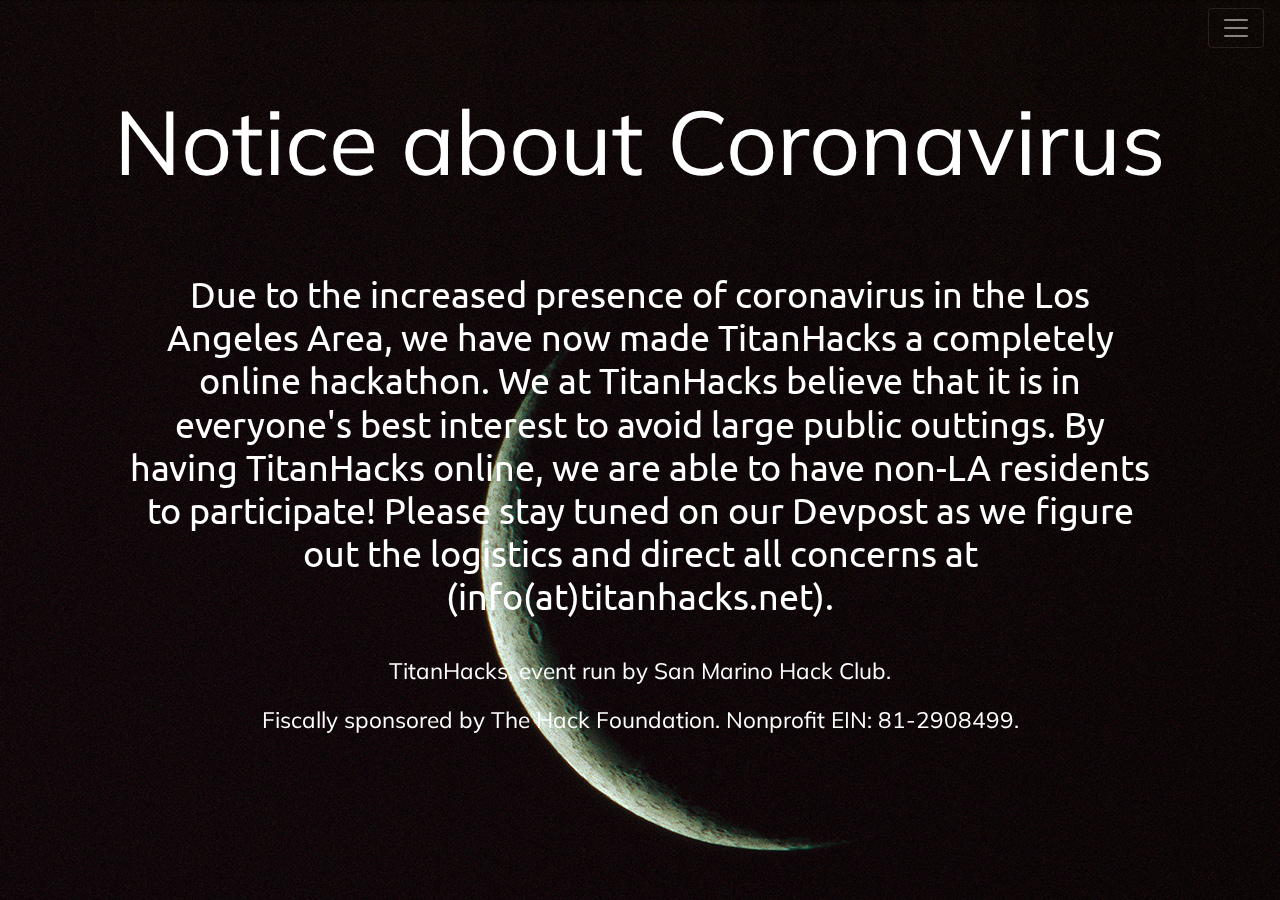
<file: coronavirus.html>
<!doctype html>
<html lang="en">
    <head>
        <!-- Required meta tags -->
        <meta charset="utf-8">
        <meta name="viewport" content="width=device-width, initial-scale=1, shrink-to-fit=no">

        <!-- Bootstrap CSS -->
        <link rel="stylesheet" href="https://stackpath.bootstrapcdn.com/bootstrap/4.5.2/css/bootstrap.min.css" integrity="sha384-JcKb8q3iqJ61gNV9KGb8thSsNjpSL0n8PARn9HuZOnIxN0hoP+VmmDGMN5t9UJ0Z" crossorigin="anonymous">
        
        <link rel="stylesheet" type="text/css" href="./main.css"/>

        <link rel="stylesheet" type="text/css" href="http://fonts.googleapis.com/css?family=Ubuntu:regular,bold&subset=Latin">

        <link href="https://fonts.googleapis.com/css?family=Muli&display=swap" rel="stylesheet">

        <link rel='icon' href='favicon.ico' type='image/x-icon'/>

        <title>TitanHacks</title>
    </head>
    <body>
        <nav class="navbar navbar-toggleable-md navbar-dark topnav navbar-default">
                <button class="navbar-toggler navbar-toggler-right ml-auto" type="button" data-toggle="collapse" data-target="#navbarSupportedContent" aria-controls="navbarSupportedContent" aria-expanded="false" aria-label="Toggle navigation">
                    <span class="navbar-toggler-icon"></span>
                </button>
                <div class="collapse navbar-collapse" id="navbarSupportedContent">
                    <ul class="navbar-nav mr-auto">
                        <li class="nav-item">
                            <a href="./index.html">Home</a>
                        </li>
                        <li class="nav-item">
                            <a href="#location">Location</a>
                        </li>
                        <li class="nav-item">
                            <a href="#faqs">FAQ</a>  
                        </li>
                        <li class="nav-item">
                            <a href="#schedule">Schedule</a>
                        </li>
                        <li class="nav-item">
                            <a href="#sponsors">Sponsors</a>
                        </li>
                        <!--
                        <li class="nav-item">
                            <a href="#judges">Judges</a>
                        </li>
                        -->
                        <li class="nav-item">
                            <a href="#team">Team</a>
                        </li>
                    </ul>
                </div>
        </nav>
            <div class="container">
                <div class= "stars"></div>
                <div class = ""></div>
                <div class = "top" id = "register">
                    <h1 class="title" >Notice about Coronavirus</h1>
                </div>
                <h4 class="notice">
                    Due to the increased presence of coronavirus in the Los Angeles Area, we have now made TitanHacks a completely
                    online hackathon. We at TitanHacks believe that it is in everyone's best interest to avoid large public outtings.
                    By having TitanHacks online, we are able to have non-LA residents to participate!
                    Please stay tuned on our Devpost as we figure out the logistics and direct all concerns at (info(at)titanhacks.net). 
                </h4>
            </div>
            <footer>
                <p>TitanHacks, event run by San Marino Hack Club.</p>
                <p>Fiscally sponsored by The Hack Foundation.
                    Nonprofit EIN: 81-2908499.</p>
            </footer>
        <script src="https://code.jquery.com/jquery-3.5.1.slim.min.js" integrity="sha256-4+XzXVhsDmqanXGHaHvgh1gMQKX40OUvDEBTu8JcmNs=" crossorigin="anonymous"></script>
        <script src="https://cdnjs.cloudflare.com/ajax/libs/popper.js/2.5.3/umd/popper.min.js" integrity="sha512-53CQcu9ciJDlqhK7UD8dZZ+TF2PFGZrOngEYM/8qucuQba+a+BXOIRsp9PoMNJI3ZeLMVNIxIfZLbG/CdHI5PA==" crossorigin="anonymous"></script>
        <script src="https://stackpath.bootstrapcdn.com/bootstrap/4.5.2/js/bootstrap.min.js" integrity="sha384-B4gt1jrGC7Jh4AgTPSdUtOBvfO8shuf57BaghqFfPlYxofvL8/KUEfYiJOMMV+rV" crossorigin="anonymous"></script>
    </html>
</file>
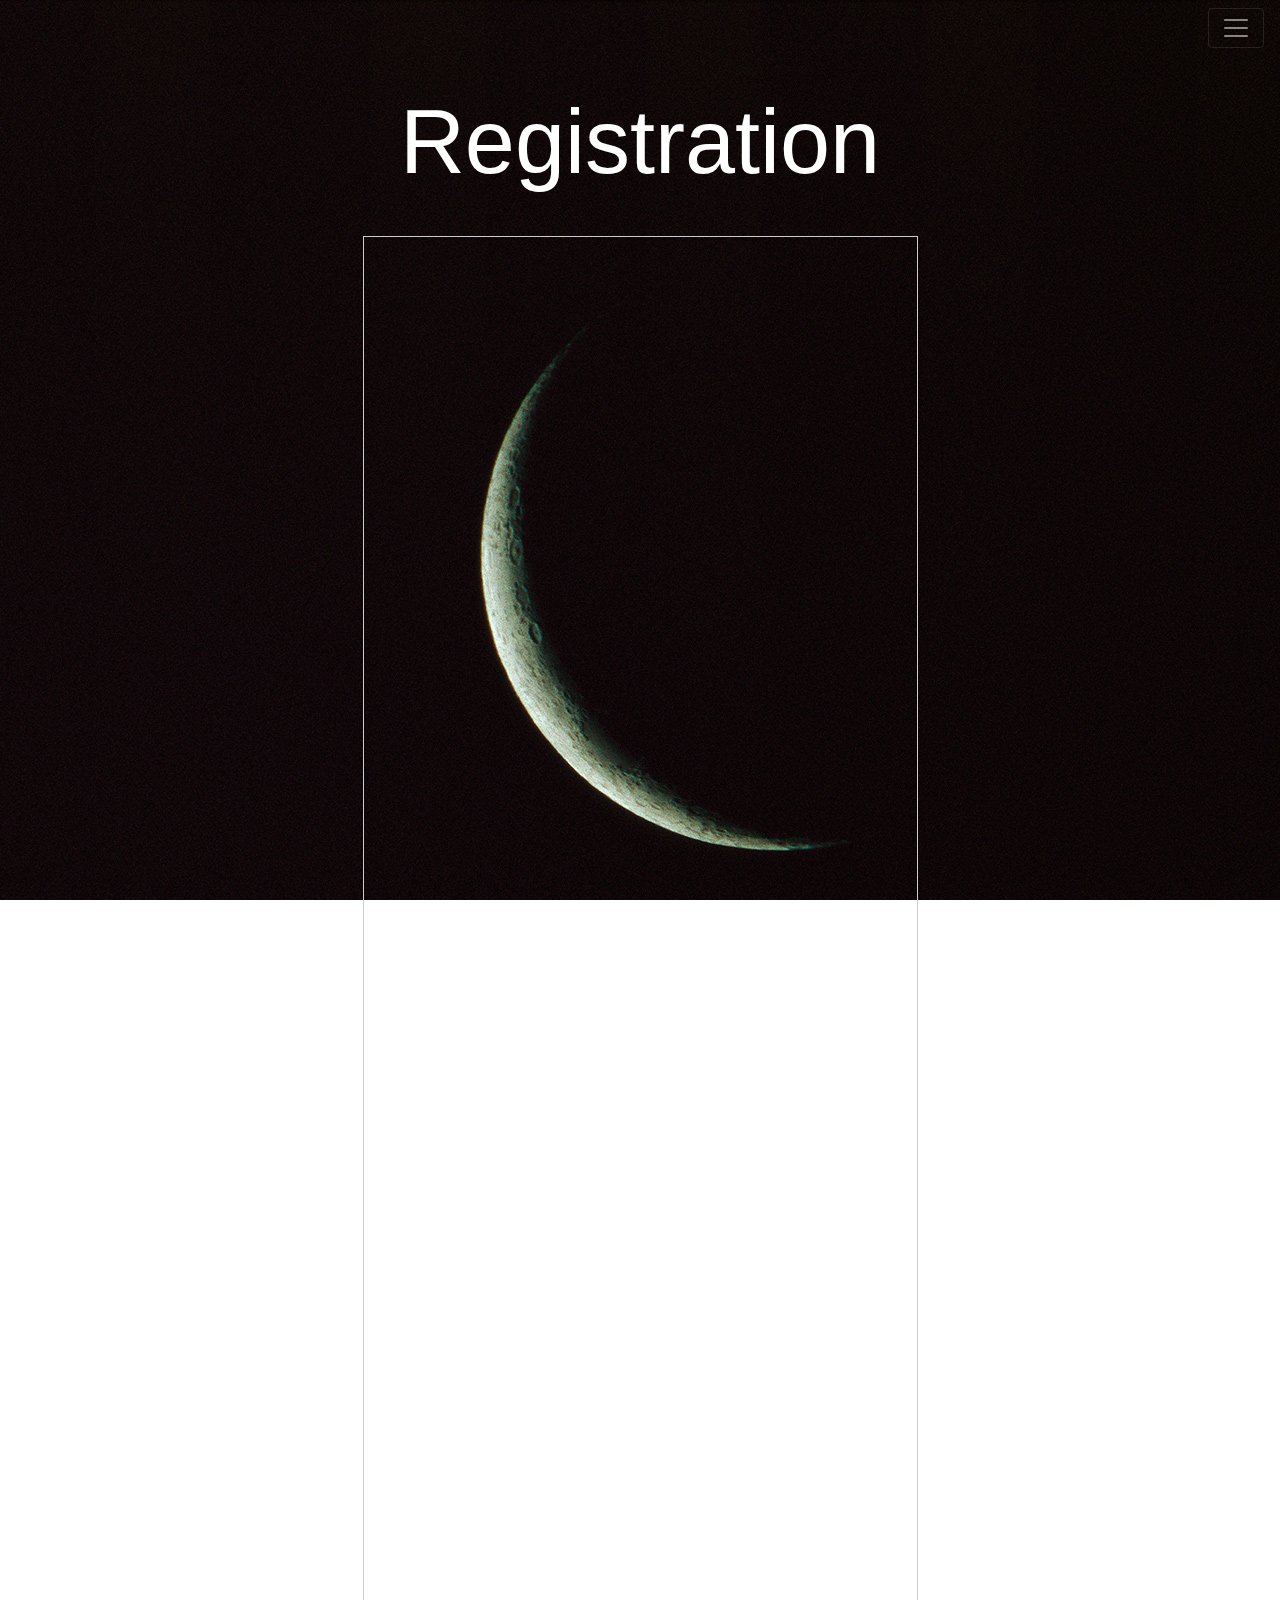
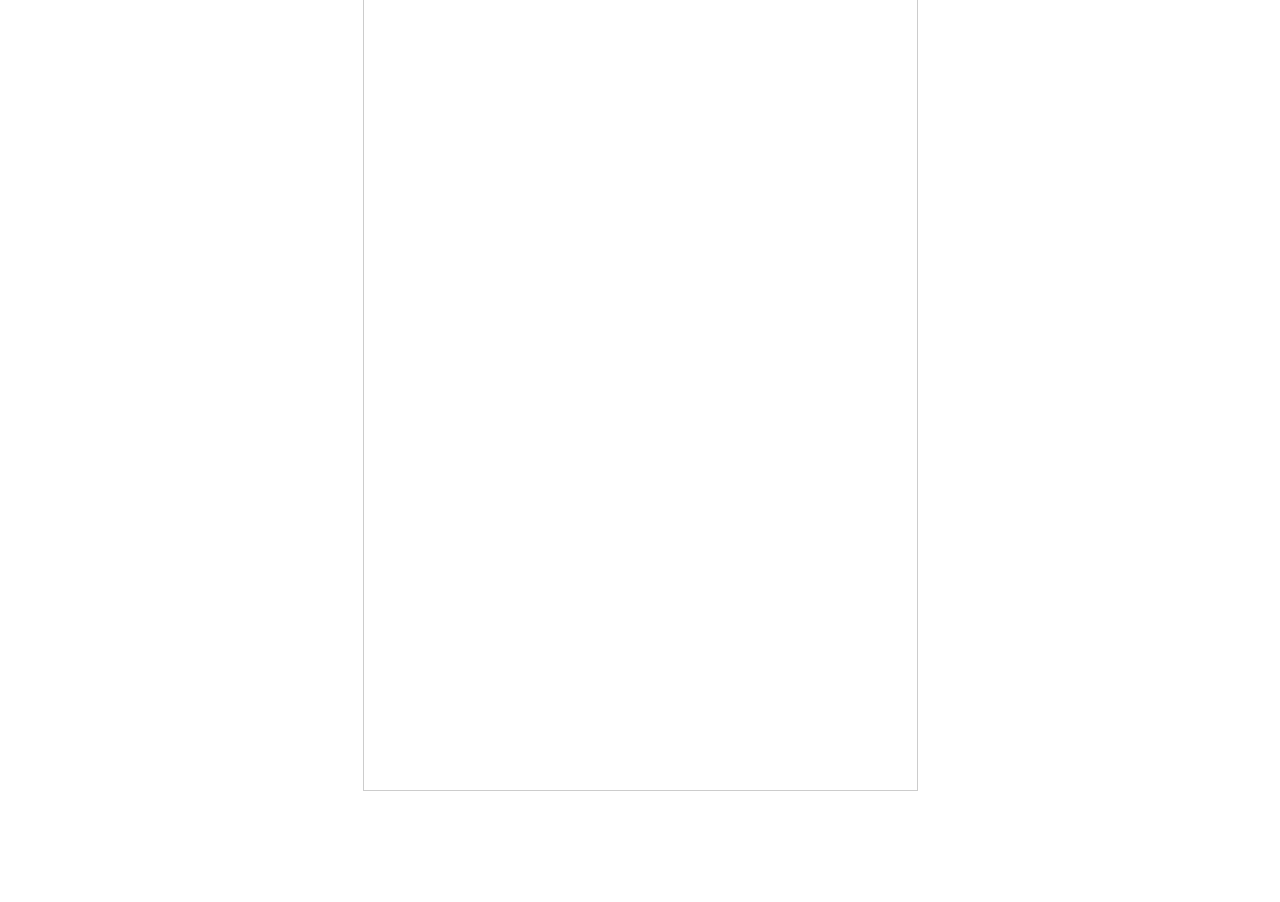
<file: register.html>
<!doctype html>
<html lang="en">
    <head>
        <!-- Required meta tags -->
        <meta charset="utf-8">
        <meta name="viewport" content="width=device-width, initial-scale=1, shrink-to-fit=no">

        <!-- Bootstrap CSS -->
        <link rel="stylesheet" href="https://stackpath.bootstrapcdn.com/bootstrap/4.3.1/css/bootstrap.min.css" integrity="sha384-ggOyR0iXCbMQv3Xipma34MD+dH/1fQ784/j6cY/iJTQUOhcWr7x9JvoRxT2MZw1T" crossorigin="anonymous">

        <link rel="stylesheet" type="text/css" href="./main.css"/>

        <link rel='icon' href='favicon.ico' type='image/x-icon'/>

        <title>TitanHacks</title>
    </head>
    <body>
        <nav class="navbar navbar-toggleable-md navbar-dark topnav navbar-default">
                <button class="navbar-toggler navbar-toggler-right ml-auto" type="button" data-toggle="collapse" data-target="#navbarSupportedContent" aria-controls="navbarSupportedContent" aria-expanded="false" aria-label="Toggle navigation">
                    <span class="navbar-toggler-icon"></span>
                </button>
                <div class="collapse navbar-collapse" id="navbarSupportedContent">
                    <ul class="navbar-nav mr-auto">
                        <li class="nav-item">
                            <a href=./index>Home</a>
                        </li>
                        <li class="nav-item">
                            <a href="#team">Team</a>
                        </li>
                        <li class="nav-item">
                            <a href="#judges">Judges</a>
                        </li>
                        <li class="nav-item">
                            <a href="#sponsors">Sponsors</a>
                        </li>
                        <li class="nav-item">
                            <a href="#schedule">Schedule</a>
                        </li>
                        <li class="nav-item">
                            <a href="#logistics">Logistics</a>
                        </li>
                        <li class="nav-item">
                            <a href="#faqs">FAQ</a>  
                        </li>
                        <li class="nav-item">
                            <a href = "./cn">中文</a>
                        </li>
                    </ul>
                </div>
        </nav>
            <div class="container">
                <div class= "stars"></div>
                <div class = "twinkling"></div>
                <div class = "top" id = "register">
                    <h1 class="title" >Registration</h1>
                </div>
                <script src="https://static.airtable.com/js/embed/embed_snippet_v1.js"></script><iframe class="airtable-embed airtable-dynamic-height" src="https://airtable.com/embed/shrfNIOk0Y7OdopXJ?backgroundColor=gray" frameborder="0" onmousewheel="" width="50%" height="2155" style="background: transparent; border: 1px solid #ccc;"></iframe> 
            </div>
            <footer>
                <p>TitanHacks, event run by Titan Hack Club.</p>
                <p>Fiscally sponsored by The Hack Foundation.
                    Nonprofit EIN: 81-2908499.</p>
            </footer>
        <script src="https://code.jquery.com/jquery-3.3.1.slim.min.js" integrity="sha384-q8i/X+965DzO0rT7abK41JStQIAqVgRVzpbzo5smXKp4YfRvH+8abtTE1Pi6jizo" crossorigin="anonymous"></script>
        <script src="https://cdnjs.cloudflare.com/ajax/libs/popper.js/1.14.7/umd/popper.min.js" integrity="sha384-UO2eT0CpHqdSJQ6hJty5KVphtPhzWj9WO1clHTMGa3JDZwrnQq4sF86dIHNDz0W1" crossorigin="anonymous"></script>
        <script src="https://stackpath.bootstrapcdn.com/bootstrap/4.3.1/js/bootstrap.min.js" integrity="sha384-JjSmVgyd0p3pXB1rRibZUAYoIIy6OrQ6VrjIEaFf/nJGzIxFDsf4x0xIM+B07jRM" crossorigin="anonymous"></script>    </body>
</html>
</file>
<file: main.css>
html, body{
  margin: 0; 
  padding: 0;
  text-align: center;
  position: relative;
}

html{
  height: 100%;
}

body {
  min-height: 100vh;
  overflow-y: auto;
  overflow-x: hidden;
  z-index: 0;
}

#address{
  margin: 0 0 4vw 0;
}

.container{
  z-index: 0;
  background-color: rgba(0,0,0,0.0);
}
.navbar-default {
  background-color: rgba(0,0,0,0.0);
  border-color: #000000;
  z-index: 100;
}

.nav-item a{
  font-size: 20px;
}

@font-face {
  font-family: 'Ubuntu';
  font-style: normal;
  font-weight: 400;
  src: local('Ubuntu'), url(http://example.com/fonts/ubuntu.woff) format('woff');
}

a
{
  color: #ffffff;
  text-decoration: underline;
  font-family: Ubuntu, -apple-system, BlinkMacSystemFont, Segoe UI, Roboto, Oxygen,
  Cantarell, Fira Sans, Droid Sans, Helvetica Neue, sans-serif;
}

a:hover, a:active
{
  color: rgba(255, 255, 255, 0.60);
  text-decoration: underline;
}

p {
  font-family: Ubuntu, -apple-system, BlinkMacSystemFont, Segoe UI, Roboto, Oxygen,
  Cantarell, Fira Sans, Droid Sans, Helvetica Neue, sans-serif;
  font-weight: normal;
  font-style: normal;
  font-size: 2.5vh;
  color: white;
} 

h1 {
  font-family: Ubuntu, -apple-system, BlinkMacSystemFont, Segoe UI, Roboto, Oxygen,
  Cantarell, Fira Sans, Droid Sans, Helvetica Neue, sans-serif;
  font-weight: normal;
  font-style: normal;
  font-size: 10vh;
  padding: 4vh 25vw 4vh 25vw;
  color: white;
} 

h3 {
  font-family: Ubuntu, -apple-system, BlinkMacSystemFont, Segoe UI, Roboto, Oxygen,
  Cantarell, Fira Sans, Droid Sans, Helvetica Neue, sans-serif;
  font-weight: normal;
  font-style: normal;
  font-size: 6vh;
  padding: 4vh 25vw 4vh 25vw;
  color: white;
} 

h4 {
  font-family: Ubuntu, -apple-system, BlinkMacSystemFont, Segoe UI, Roboto, Oxygen,
  Cantarell, Fira Sans, Droid Sans, Helvetica Neue, sans-serif;
  font-weight: normal;
  font-style: normal;
  font-size: 4vh;  
  margin: 4vh 25vw 4vh 25vw;
  color: white;
} 

h5 {
  font-family: Ubuntu, -apple-system, BlinkMacSystemFont, Segoe UI, Roboto, Oxygen,
  Cantarell, Fira Sans, Droid Sans, Helvetica Neue, sans-serif;
  font-weight: normal;
  font-style: normal;
  font-size: 3.5vh;  
  padding: 4vh 25vw 4vh 25vw;
  color: white;
} 

header{
  min-height: 8vh;
  font-family: Ubuntu, -apple-system, BlinkMacSystemFont, Segoe UI, Roboto, Oxygen,
  Cantarell, Fira Sans, Droid Sans, Helvetica Neue, sans-serif;
  font-weight: normal;
  font-style: normal;
  color: white;
}

footer{
  font-family: Ubuntu, -apple-system, BlinkMacSystemFont, Segoe UI, Roboto, Oxygen,
  Cantarell, Fira Sans, Droid Sans, Helvetica Neue, sans-serif;
  font-weight: normal;
  font-style: normal;
  text-align: center;
  color: white;
  margin: 20px;
}

a, h1, h2, h3, h4, h5, li, p, span, footer {
  font-family: Muli,Helvetica,Arial,sans-serif;
}

.top {
  position: relative;
  height: 100vh;
  display: flex;
  flex-direction: column;
  justify-content: center;
  text-align: center;
}


#register {
  height: 20vh;
}

.top .logo{
  height: 40vh;
  width: 44vh;
  margin-left: auto;
  margin-right: auto;
}

.signUpButton {
  background-color: #fe4a49;
  border: none;
  color: white;
  padding: 15px;
  text-align: center;
  text-decoration: none;
  display: inline-block;
  font-size: 3vh;
  margin: 2px 2px;
  margin-left: auto;
  margin-right: auto;
  font-family: Ubuntu, -apple-system, BlinkMacSystemFont, Segoe UI, Roboto, Oxygen,
  Cantarell, Fira Sans, Droid Sans, Helvetica Neue, sans-serif;
  border-radius: 12px;
}

.discordButton {
  background-color: #7289DA;
  border: none;
  color: white;
  padding: 15px;
  text-align: center;
  text-decoration: none;
  display: inline-block;
  font-size: 3vh;
  margin: 2px 2px;
  margin-left: auto;
  margin-right: auto;
  font-family: Ubuntu, -apple-system, BlinkMacSystemFont, Segoe UI, Roboto, Oxygen,
  Cantarell, Fira Sans, Droid Sans, Helvetica Neue, sans-serif;
  border-radius: 12px;
}

.devPostButton {
  background-color: #0B3E53;
  border: none;
  color: white;
  padding: 15px;
  text-align: center;
  text-decoration: none;
  display: inline-block;
  font-size: 3vh;
  margin: 2px 2px;
  margin-left: auto;
  margin-right: auto;
  font-family: Ubuntu, -apple-system, BlinkMacSystemFont, Segoe UI, Roboto, Oxygen,
  Cantarell, Fira Sans, Droid Sans, Helvetica Neue, sans-serif;
  border-radius: 12px;
}

#home a {
  font-size: 2.5vh;
}
#map{
  height: 400px;
  width: 100%;
}

.top h1{
  color: white;
  padding: 0px;
}

.top h4{
  margin-top: 5vh;
  color: white;
  margin: 2vw 0vw 2vw 0vw;
}

.info h4{
  margin: 0vw 0vw 4vw 0vw;
}

.topnav {
  background-color:rbg(0,0,0);
  overflow: hidden;
}

.topnav a:hover, a:active
{
  color: rgba(255, 255, 255, 0.60);
  text-decoration: underline;
}

.topnav a {
  float: right;
  color: rgb(255,255,255);
  text-align: center;
  padding: 14px 16px;
  text-decoration: none;
  font-size: 17px;
  font-family: Ubuntu, -apple-system, BlinkMacSystemFont, Segoe UI, Roboto, Oxygen,
  Cantarell, Fira Sans, Droid Sans, Helvetica Neue, sans-serif;
}

.logistics{
}

.faqs{
}

.faqs h5{
  padding: 0;
}

.container{

}

.row{
  padding: 2vh;
}

.sponsor-container{

}

.sponsor{
  padding: 0px;
  display: block;
  margin-left: auto;
  margin-right: auto;
  width: 75%;
}

.center {
  display: block;
  margin: auto;
  width: 50%;
}

.judges{
}

.location{
  padding: 0;


}
.team{

}

.team h5{
  padding: 20px;
}

.team-title {
  margin: auto;
  clear: both;
  display: inline-block;
  overflow: hidden;
  white-space: nowrap;
}
.col-sm h5{
  padding: 0px;
  margin: 0px;
}

.teamIcon {
  width: 60%;
  border-radius: 50%;
}

.notice {
  font-family: Ubuntu, -apple-system, BlinkMacSystemFont, Segoe UI, Roboto, Oxygen,
  Cantarell, Fira Sans, Droid Sans, Helvetica Neue, sans-serif;
  font-weight: normal;
  font-style: normal;
  font-size: 4vh;  
  margin: 4vh;
  color: white;
} 

.bronze{
  color:#CD7F32;
}

.silver{
  color: #c0c0c0;
}

.gold{
  color: #ffd700;
}

.red{
  color: #fe4a49;
}

.yellow{
  color: #fed766;
}

.teal{
  color: #59c2af;
}

.lightgrey{
  color: #d9d9d9;
}

.blue{
  color: #7289DA;
}

@keyframes move-twink-back {
  from {background-position:0 0;}
  to {background-position:-10000px 5000px;}
}
@-webkit-keyframes move-twink-back {
  from {background-position:0 0;}
  to {background-position:-10000px 5000px;}
}
@-moz-keyframes move-twink-back {
  from {background-position:0 0;}
  to {background-position:-10000px 5000px;}
}
@-ms-keyframes move-twink-back {
  from {background-position:0 0;}
  to {background-position:-10000px 5000px;}
}

@keyframes move-clouds-back {
  from {background-position:0 0;}
  to {background-position:10000px 0;}
}
@-webkit-keyframes move-clouds-back {
  from {background-position:0 0;}
  to {background-position:10000px 0;}
}
@-moz-keyframes move-clouds-back {
  from {background-position:0 0;}
  to {background-position:10000px 0;}
}
@-ms-keyframes move-clouds-back {
  from {background-position: 0;}
  to {background-position:10000px 0;}
}

.stars, .twinkling, .clouds {
  position:absolute;
  top:0;
  left:0;
  right:0;
  bottom:0;
  width:100%;
  height:100%;
  display:block;
}

.image-cropper {
  width: 100px;
  height: 100px;
  position: relative;
  overflow: hidden;
  border-radius: 50%;
}
.stars {
  background:#000 url(./assets/img/bg-masthead.jpg) repeat top center;
  z-index: -100;
  position: fixed;
}

.twinkling{
  position: fixed;
  background:transparent url(http://www.script-tutorials.com/demos/360/images/twinkling.png) repeat top center;
  z-index:-99;
  min-height: 100%;
  -moz-animation:move-twink-back 200s linear infinite;
  -ms-animation:move-twink-back 200s linear infinite;
  -o-animation:move-twink-back 200s linear infinite;
  -webkit-animation:move-twink-back 200s linear infinite;
  animation:move-twink-back 200s linear infinite;
}

.clouds{
  position: absolute;
  min-height: 100px;
  background:transparent url(http://www.script-tutorials.com/demos/360/images/clouds3.png) repeat top center;
  z-index:50;
  -moz-animation:move-clouds-back 200s linear infinite;
  -ms-animation:move-clouds-back 200s linear infinite;
  -o-animation:move-clouds-back 200s linear infinite;
  -webkit-animation:move-clouds-back 200s linear infinite;
  animation:move-clouds-back 200s linear infinite;
  -webkit-filter: grayscale(100%); /* Safari 6.0 - 9.0 */
  filter: grayscale(100%);
}

/* width */
::-webkit-scrollbar {
  width: 10px;
}

/* Track */
::-webkit-scrollbar-track {
  background: #000000; 
}
 
/* Handle */
::-webkit-scrollbar-thumb {
  background: linear-gradient(#e6d093, #59c3b1); 
}

/* Handle on hover */
::-webkit-scrollbar-thumb:hover {
  background: linear-gradient(#b8a676, #479c8e); 
}
</file>
